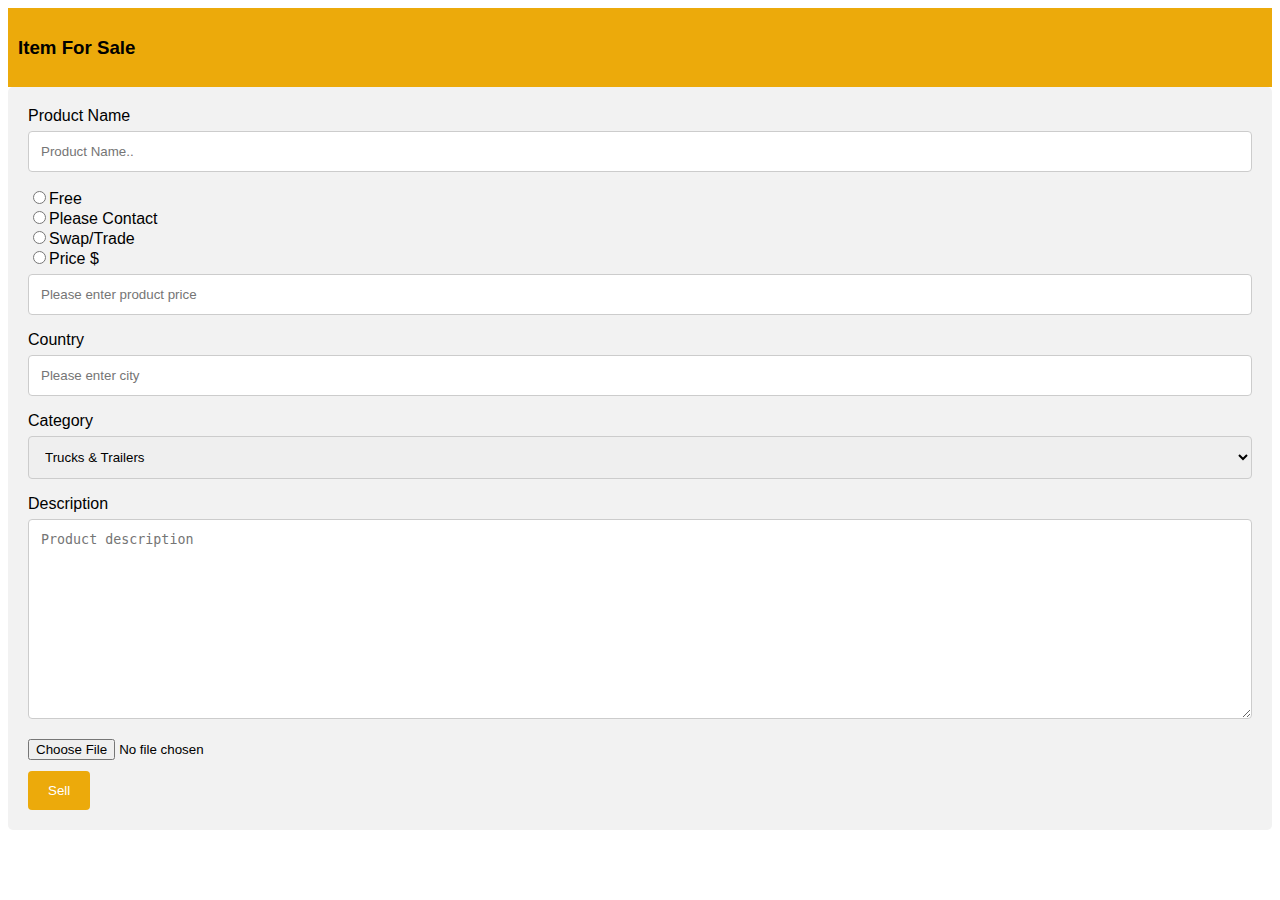
<file: test_form.html>
<!DOCTYPE html>
<html>
<head>
<meta name="viewport" content="width=device-width, initial-scale=1">
<style>
body {font-family: Arial, Helvetica, sans-serif;}
* {box-sizing: border-box;}

input[type=text], select, textarea {
  width: 100%;
  padding: 12px;
  border: 1px solid #ccc;
  border-radius: 4px;
  box-sizing: border-box;
  margin-top: 6px;
  margin-bottom: 16px;
  resize: vertical;
}

input[type=submit] {
  background-color: #ecaa0b;
  color: white;
  padding: 12px 20px;
  border: none;
  border-radius: 4px;
  cursor: pointer;
}

input[type=submit]:hover {
  background-color: #45a049;
}

.container {
  border-radius: 5px;
  background-color: #f2f2f2;
  padding: 20px;
}
.sell-form-header{
    background-color: #ecaa0b;
    padding: 10px;
}
#user_image{
    display: block;
    margin: 0px 0px 11px 0px;
}
</style>
</head>
<body>
<div class="sell-form-header">
<h3>Item For Sale</h3>
</div>
<div class="container">

  <form action="/action_page.php">
    <label for="pname">Product Name</label>
    <input type="text" id="pname" name="productname" placeholder="Product Name.." required>

    <!-- Price Input -->
    <input type="radio" name="price" value="Fit Description">Free<br>
    <input type="radio" name="price" value="Swap/Trade">Please Contact<br>
    <input type="radio" name="price" value="Swap/Trade">Swap/Trade<br>
    <input type="radio" name="price" value="">Price $ <input type="text" name="price" placeholder="Please enter product price"/>

    <!-- Country Input -->
    <label for="country">Country</label>
    <input type="text" id="country" name="country" placeholder="Please enter city" required>

    <!-- Category Input -->
    <label for="category">Category</label>
    <select id="category" name="category">
      <option value="trucks">Trucks & Trailers</option>
      <option value="services">Services</option>
      <option value="equipment">Equipment</option>
      <option value="real-estate">Real Estate</option>
      <option value="jobs">Jobs</option>
      <option value="others">Others</option>
    </select>

    <!-- Description  -->
    <label for="subject">Description</label>
    <textarea id="subject" name="subject" placeholder="Product description" style="height:200px" required></textarea>

    <input type="file" id="user_image">

    <input type="submit" value="Sell">
  </form>
</div>
<script>
function myFunction() {
  var x = document.getElementById("user_image");
  x.disabled = true;
}
</script>
</body>
</html>
</file>
